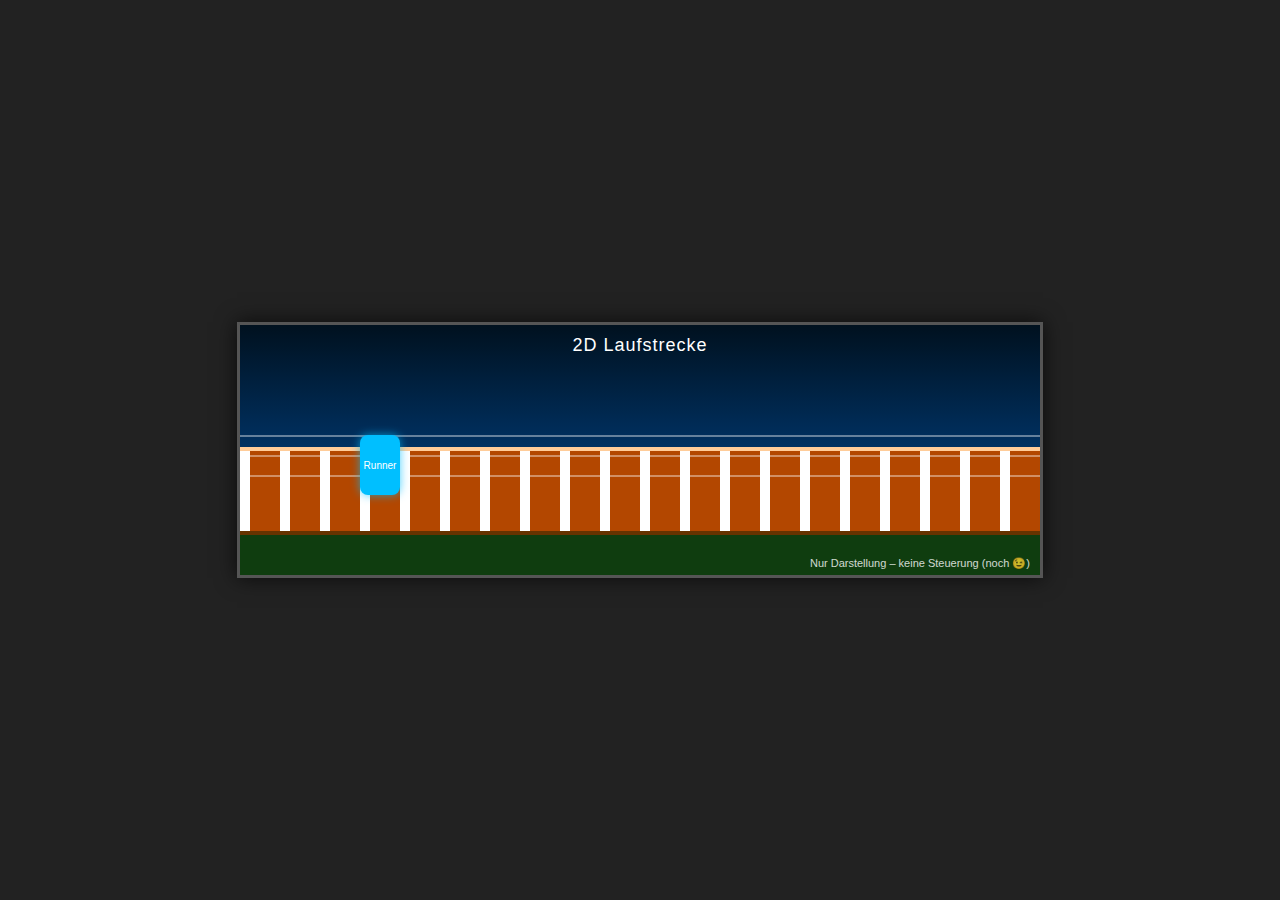
<file: index.html>
<!DOCTYPE html>
<html lang="de">
<head>
  <meta charset="UTF-8">
  <title>2D Laufstrecke</title>
  <style>
    body {
      margin: 0;
      background: #222;
      display: flex;
      justify-content: center;
      align-items: center;
      height: 100vh;
      font-family: sans-serif;
      color: #fff;
    }

    .track-wrapper {
      width: 800px;
      height: 250px;
      background: #1a1a1a;
      border: 3px solid #555;
      box-shadow: 0 0 20px rgba(0,0,0,0.7);
      position: relative;
      overflow: hidden;
    }

    .track {
      position: absolute;
      bottom: 40px;
      left: 0;
      width: 200%;
      height: 80px;
      background: #b34700;
      background-image: repeating-linear-gradient(
        to right,
        #ffffff 0,
        #ffffff 10px,
        transparent 10px,
        transparent 40px
      );
      border-top: 4px solid #ffcc99;
      border-bottom: 4px solid #663300;
      animation: moveTrack 2s linear infinite;
    }

    @keyframes moveTrack {
      from { transform: translateX(0); }
      to   { transform: translateX(-50%); }
    }

    .lane-lines {
      position: absolute;
      bottom: 80px;
      left: 0;
      width: 100%;
      height: 80px;
      pointer-events: none;
    }

    .lane-line {
      position: absolute;
      left: 0;
      width: 100%;
      height: 2px;
      background: rgba(255,255,255,0.4);
    }

    .lane-line:nth-child(1) { top: 20px; }
    .lane-line:nth-child(2) { top: 40px; }
    .lane-line:nth-child(3) { top: 60px; }

    .runner {
      position: absolute;
      bottom: 80px;
      left: 120px;
      width: 40px;
      height: 60px;
      background: #00bfff;
      border-radius: 8px;
      box-shadow: 0 0 10px rgba(0,191,255,0.7);
      display: flex;
      justify-content: center;
      align-items: center;
      font-size: 10px;
      text-align: center;
    }

    .ground {
      position: absolute;
      bottom: 0;
      left: 0;
      width: 100%;
      height: 40px;
      background: #0f3d0f;
    }

    .sky {
      position: absolute;
      top: 0;
      left: 0;
      width: 100%;
      height: 130px;
      background: linear-gradient(#00111f, #003366);
    }

    .title {
      position: absolute;
      top: 10px;
      left: 50%;
      transform: translateX(-50%);
      font-size: 18px;
      letter-spacing: 1px;
    }

    .hint {
      position: absolute;
      bottom: 5px;
      right: 10px;
      font-size: 11px;
      opacity: 0.8;
    }
  </style>
</head>
<body>
  <div class="track-wrapper">
    <div class="sky"></div>

    <div class="title">2D Laufstrecke</div>

    <div class="track"></div>

    <div class="lane-lines">
      <div class="lane-line"></div>
      <div class="lane-line"></div>
      <div class="lane-line"></div>
    </div>

    <div class="runner">Runner</div>

    <div class="ground"></div>

    <div class="hint">Nur Darstellung – keine Steuerung (noch 😉)</div>
  </div>
</body>
</html>
</file>
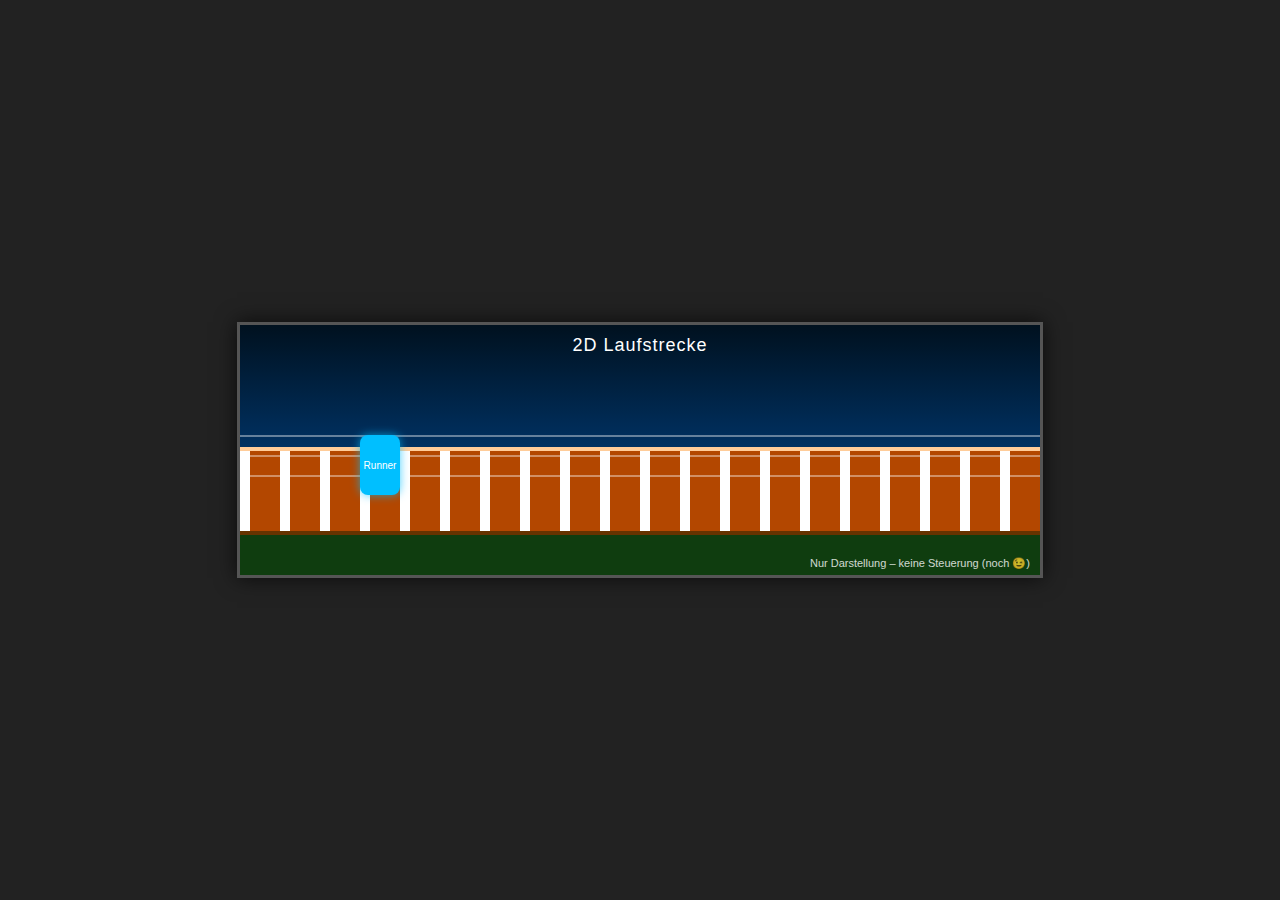
<file: game/index.html>
<!DOCTYPE html>
<html lang="en">
<head>
  <meta charset="UTF-8">
  <title>2D Laufstrecke</title>

  <link rel="stylesheet" href="style.css">
</head>
<body>

  <div class="track-wrapper">
    <div class="sky"></div>

    <div class="title">2D Laufstrecke</div>

    <div class="track"></div>

    <div class="lane-lines">
      <div class="lane-line"></div>
      <div class="lane-line"></div>
      <div class="lane-line"></div>
    </div>

    <div class="runner">Runner</div>

    <div class="ground"></div>

    <div class="hint">Nur Darstellung – keine Steuerung (noch 😉)</div>
  </div>

  <script src="script.js"></script>
</body>
</html>
</file>
<file: game/style.css>
body {
  margin: 0;
  background: #222;
  display: flex;
  justify-content: center;
  align-items: center;
  height: 100vh;
  font-family: sans-serif;
  color: #fff;
}

.track-wrapper {
  width: 800px;
  height: 250px;
  background: #1a1a1a;
  border: 3px solid #555;
  box-shadow: 0 0 20px rgba(0,0,0,0.7);
  position: relative;
  overflow: hidden;
}

.track {
  position: absolute;
  bottom: 40px;
  left: 0;
  width: 200%;
  height: 80px;
  background: #b34700;
  background-image: repeating-linear-gradient(
    to right,
    #ffffff 0,
    #ffffff 10px,
    transparent 10px,
    transparent 40px
  );
  border-top: 4px solid #ffcc99;
  border-bottom: 4px solid #663300;
  animation: moveTrack 2s linear infinite;
}

@keyframes moveTrack {
  from { transform: translateX(0); }
  to   { transform: translateX(-50%); }
}

.lane-lines {
  position: absolute;
  bottom: 80px;
  left: 0;
  width: 100%;
  height: 80px;
  pointer-events: none;
}

.lane-line {
  position: absolute;
  left: 0;
  width: 100%;
  height: 2px;
  background: rgba(255,255,255,0.4);
}

.lane-line:nth-child(1) { top: 20px; }
.lane-line:nth-child(2) { top: 40px; }
.lane-line:nth-child(3) { top: 60px; }

.runner {
  position: absolute;
  bottom: 80px;
  left: 120px;
  width: 40px;
  height: 60px;
  background: #00bfff;
  border-radius: 8px;
  box-shadow: 0 0 10px rgba(0,191,255,0.7);
  display: flex;
  justify-content: center;
  align-items: center;
  font-size: 10px;
  text-align: center;
}

.ground {
  position: absolute;
  bottom: 0;
  left: 0;
  width: 100%;
  height: 40px;
  background: #0f3d0f;
}

.sky {
  position: absolute;
  top: 0;
  left: 0;
  width: 100%;
  height: 130px;
  background: linear-gradient(#00111f, #003366);
}

.title {
  position: absolute;
  top: 10px;
  left: 50%;
  transform: translateX(-50%);
  font-size: 18px;
  letter-spacing: 1px;
}

.hint {
  position: absolute;
  bottom: 5px;
  right: 10px;
  font-size: 11px;
  opacity: 0.8;
}
</file>
